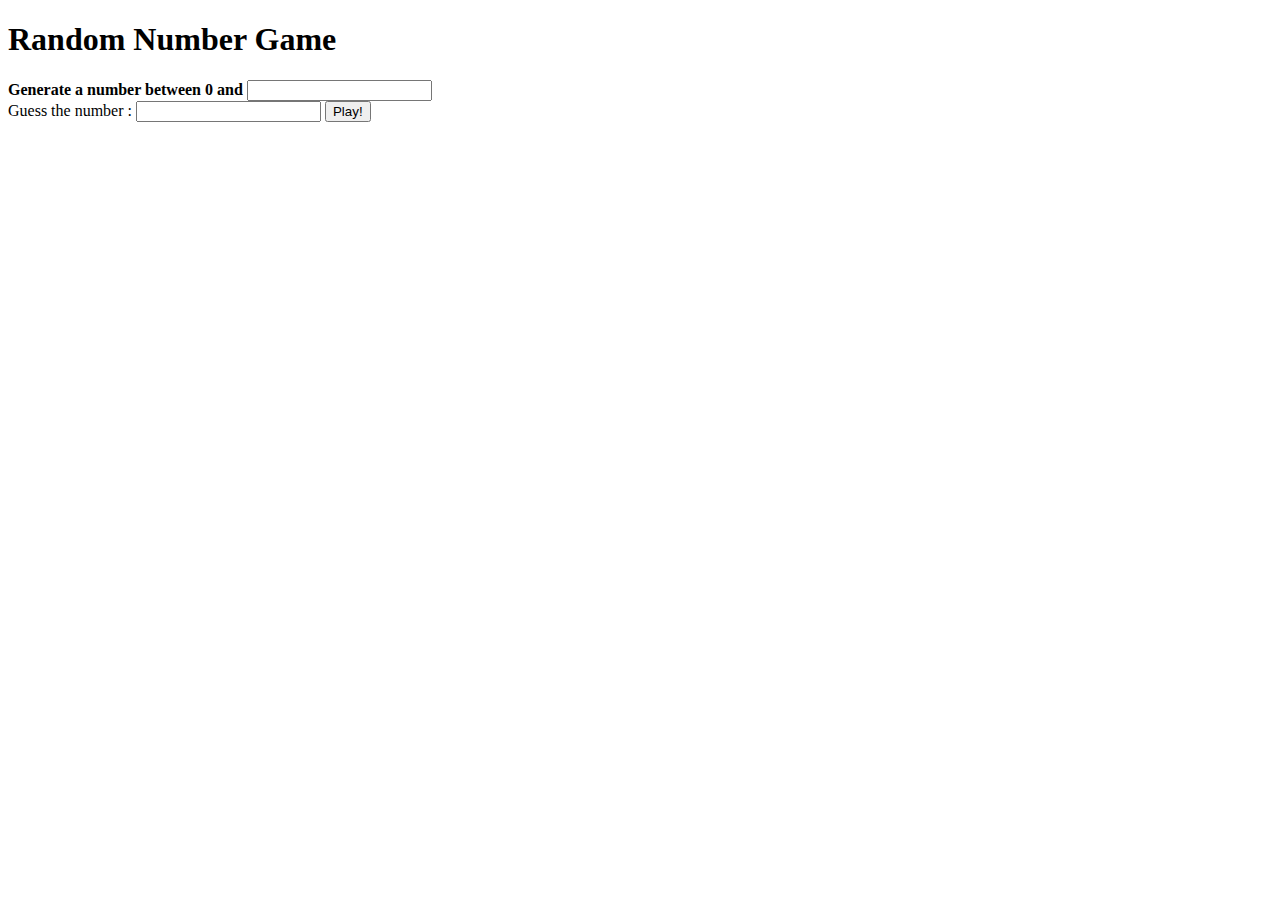
<file: homework/2주차_1.html>
<!DOCTYPE html>
<html>
  <head>
    <title>Vanilla Challenge</title>
    <meta charset="UTF-8" />
  </head>
  <style>
      .hidden{display:none}
  </style>
  <body>
    <form id="randomNumGame">
        <h1>Random Number Game</h1>
        <div><b>Generate a number between 0 and </b><input type="number" id="numUser" min="0"></div>
        <div>Guess the number : <input type="number" id="numGuess"> <button id="btnPlay">Play!</button></div>
    </form>
    <div id="result" class="hidden">
        <p>
            You chose : <span id="numYouChose"></span>, the machine chose : <span id="numMachineChose" min="0"></span>.
        </p>
        <p>
            <b>You <span id="resultTxt"></span>!</b>
        </p>
    </div>

    <script> 
const randomNumGame = document.querySelector("#randomNumGame");
const numUser = randomNumGame.querySelector("#numUser");
const numGuess = randomNumGame.querySelector("#numGuess");
const result = document.querySelector("#result");
const HIDDEN_CLASS = "hidden";

function onSubmit(e){
    e.preventDefault();

    const numUserValue =  parseInt(numUser.value);
    const numGuessValue = parseInt(numGuess.value);
    
    numGuess.setAttribute('max',numUserValue);

    result.querySelector("#numYouChose").innerText = numGuessValue;
    
    const numMachineValue = Math.ceil(Math.random() * numUserValue);
    result.querySelector("#numMachineChose").innerText = numMachineValue;

    console.log(numGuessValue,numMachineValue)

    if (isNaN(numGuessValue) || isNaN(numMachineValue)){
        alert('please write number');
    } else{
        if(numGuessValue === numMachineValue) {
            result.querySelector("#resultTxt").innerText = 'won';
        } else{
            result.querySelector("#resultTxt").innerText = 'lose';
        }
        result.classList.remove(HIDDEN_CLASS);
    }

   
}
randomNumGame.addEventListener("submit",onSubmit)



    </script>
  </body>
</html>
</file>
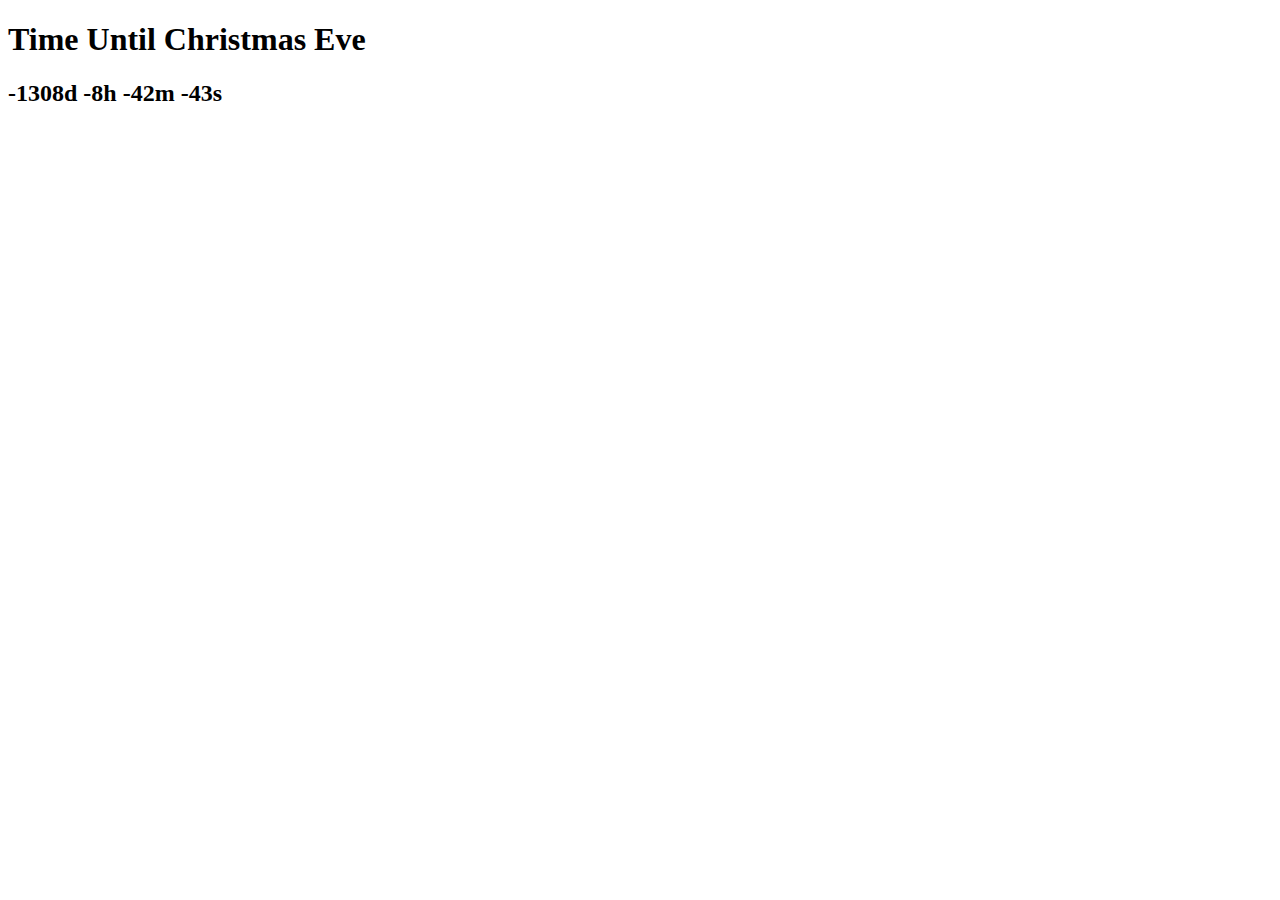
<file: homework/2주차_3.html>
<!DOCTYPE html>
<html>
  <head>
    <title>Time Until Christmas Eve<</title>
    <meta charset="UTF-8" />
  </head>
  <body>
    <h1>Time Until Christmas Eve</h1>
    <h2 class="js-clock"></h2>






    <script> 
        const clockTitle = document.querySelector(".js-clock");


        function clock(){
            const christmas = new Date('2022,12,25').getTime();
            const today = new Date().getTime();
            const gapTime  = christmas - today;

            const date = Math.floor(gapTime/ (1000 * 60 * 60 * 24));
            const hours = String(Math.floor((gapTime % (1000 * 60 * 60 * 24)) / (1000 * 60 * 60))).padStart(2,'0');
            const minutes = String(Math.floor((gapTime % (1000 * 60 * 60)) / (1000 * 60))).padStart(2,'0');
            const seconds = String(Math.floor((gapTime % (1000 * 60)) / 1000)).padStart(2,'0');
            
            clockTitle.innerText = `${date}d ${hours}h ${minutes}m ${seconds}s`  
        }
        clock();
        setInterval(clock,1000);
    </script>


  </body>
</html>
</file>
